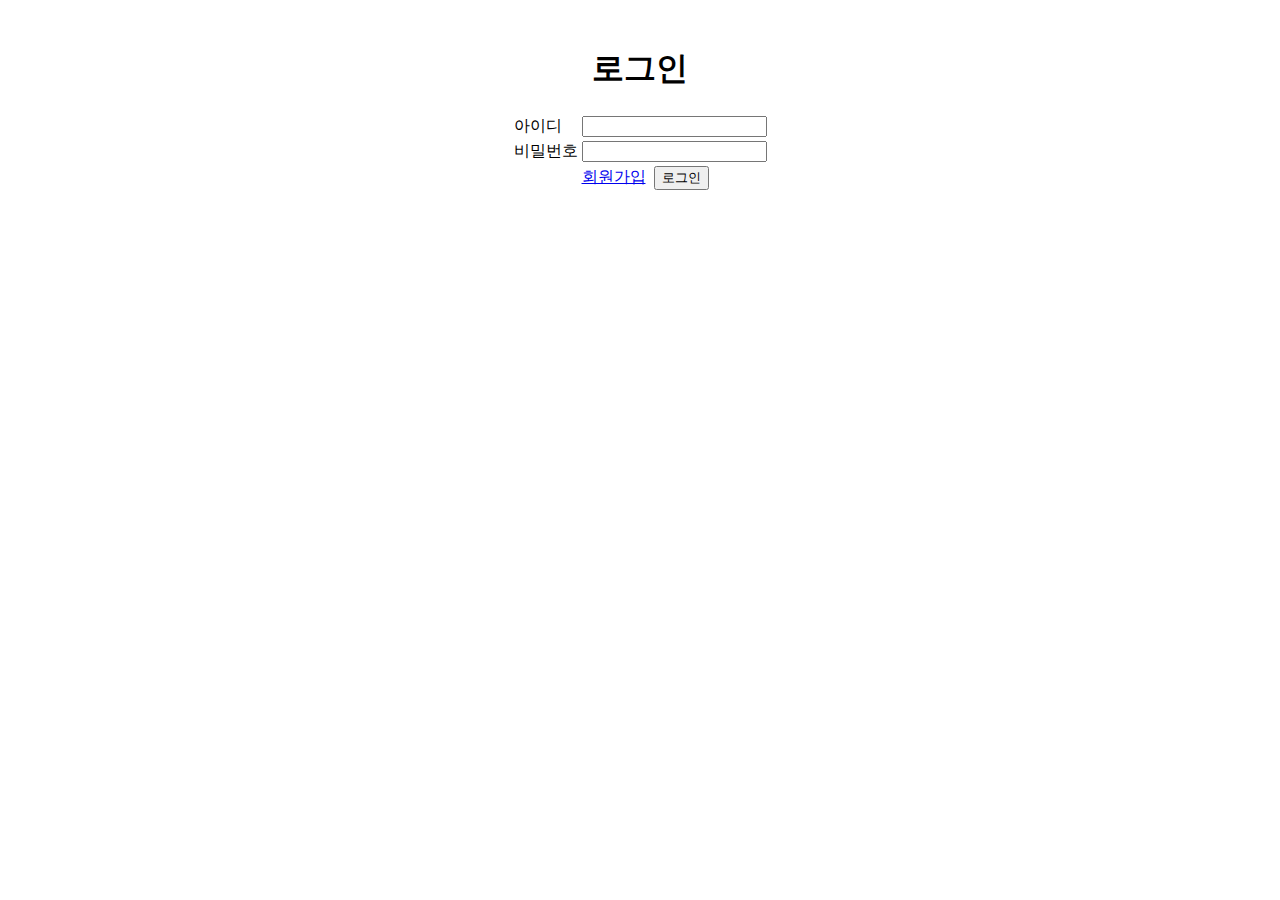
<file: mana/index.html>
<!DOCTYPE html>
<html lang="en" dir="ltr">
  <head>
    <meta charset="utf-8">
    <title>관리프로그램</title>
    <link href="https://cdn.jsdelivr.net/npm/bootstrap@5.1.0/dist/css/bootstrap.min.css" rel="stylesheet"
        integrity="sha384-KyZXEAg3QhqLMpG8r+8fhAXLRk2vvoC2f3B09zVXn8CA5QIVfZOJ3BCsw2P0p/We" crossorigin="anonymous">
    <script src="https://ajax.googleapis.com/ajax/libs/jquery/3.5.1/jquery.min.js"></script>
    <script src="http://ajax.aspnetcdn.com/ajax/jQuery/jquery-1.12.4.min.js"></script>
    <script src="https://code.jquery.com/jquery-1.12.4.min.js"></script>
    <script type="text/javascript">

    const trEle = "<tr></tr>";
    const tdEle = "<td></td>";

    let checked = 1;

      $(document).ready(function(){
        $("#root2").hide();

        let loginBox = [
          ["아이디","<input type='text' name='uerid' id='uerid'/>"],
          ["비밀번호","<input type='password' name='pass' id='pass'/>"],
          ["", "<a id='move' href='#'>회원가입</a>&nbsp;&nbsp;<button id='submitBtn'>로그인</button>"]
        ];

        $("div").html("<center></center>");

        $("center").html("<div id='root'><br><h1>로그인</h1><form></form></div>");

        $("form").attr({
          name: "loginForm",
          id: "loginForm",
          action: "login.php",
          method: "post"
        });

        $("#loginForm").html("<table></table>");
        $("#loginForm table").attr("id", "login");
        $("#login").append(trEle,trEle,trEle);
        $("#login tr:eq(0)").append(tdEle,tdEle);
        $("#login tr:eq(1)").append(tdEle,tdEle);
        $("#login tr:eq(2)").append(tdEle,tdEle);

        for(i=0; i<3; i++){
          for(j=0; j<2; j++){
            $("tr:eq("+ i +") td:eq("+ j +")").html(loginBox[i][j]);
          }
        }

        //로그인 유효성 체크 및 submit
        $("#submitBtn").click(function(){
          let uerid = $("#uerid").val();
          let pass = $("#pass").val();

          if(uerid == ""){
            $("#uerid").focus();
            alert("아이디를 입력해주세요!");
            return false;
          }

          if(pass == ""){
            $("#pass").focus();
            alert("비밀번호를 입력해주세요!");
            return false;
          }

          $("#loginForm").submit();
        });

        $("#move").click(function(){
          $("#root").hide();
          registerForm();
        })
      });

      //회원가입폼
      function registerForm(){
        $("center").append("<div id='root2'></div>");

        $("#root2").append("<br><h1>회원가입</h1><p>");
        $("#root2").append("<form><table id='registerTable'></table><form>");
        $("#root2 form").attr({
          name: "registerForm",
          id: "registerForm",
          action: "register.php",
          method: "post"
        })

        for(n=0; n<8; n++){
          $("#registerTable").append(trEle);
          $("#registerTable tr:eq("+n+")").append(tdEle,tdEle);
        }

        let registForm = [
          ["아이디", "<input type='text' name='userid' id='userid'/><a id='check'>중복확인</a>"],
          ["비밀번호", "<input type='password' name='passwd' id='passwd'/>"],
          ["비밀번호 확인", "<input type='password' name='checkPass' id='checkPass'/>"],
          ["이름", "<input type='text' name='name' id='name'/>"],
          ["이메일","<input type='text' name='email1' id='email1' style='width:150px;'/>@<input type='text' name='email2' id='email2' style='width:150px;'/>"],
          ["전화번호",
           "<input type='text' name='number1' id='number1' style='width:100px;' value='010'/>-<input type='text' name='number2' id='number2' style='width:100px;'/>-<input type='text' name='number3' id='number3' style='width:100px;'/>"],
          ["주소","<input type='text' name='addr' style='width:400px;'/>"],
          ["","<input type='reset'/>&nbsp&nbsp&nbsp<button id='registerBtn'>가입하기</button>"]
        ];

        for(i=0; i<8; i++){
          for(j=0; j<2; j++){
            $("#registerTable tr:eq("+ i +") td:eq("+ j +")").html(registForm[i][j]);
          }
        }

      $('#check').click(function(){
        let checkid = $('#userid').val();
        if(checkid == ""){
          alert('아이디를 입력해주세요!');
          return false;
        }

        $.ajax({
          url: 'check_id.php',
          type: 'post',
          dataType: 'json',
          data: {userid:checkid},
          success: function(data){
            checked = data.cnt;
            if(checked == 1){
              alert('사용불가능한 아이디입니다.');
              $('#userid').val("");
              $('#userid').focus();
              return false;
            }
            alert('사용가능한 아이디입니다.')
          }
        });
      });

      //회원가입 유효성 체크 및 submit
      $("#registerBtn").click(function(){
        let userid = $('#userid').val();
        let passwd = $('#passwd').val();
        let checkPass = $('#checkPass').val();
        let name = $('#name').val();
        let email1 = $('#eamil1').val();
        let email2 = $('#email2').val();
        let number2 = $('#number2').val();
        let number3 = $('#number3').val();

        if(userid == ""){
          $('#userid').focus();
          alert("아이디를 입력해주세요");
          return false;
        }

        if(checked == 1){
          $('#userid').focus();
          alert("아이디 중복체크를 해주세요!");
          return false;
        }

        if(passwd == ""){
          $('#passwd').focus();
          alert("비밀번호를 입력해주세요");
          return false;
        }

        if(passwd != checkPass){
          $('#checkPass').focus();
          alert("비밀번호가 일치하지 않숩니다.");
          return false;
        }

        if(name == ""){
          $('#name').focus();
          alert("이름을 입력해주세요");
          return false;
        }

        if(email1 == "" || email2 == ""){
          $('#email1').focus();
          alert("이메일을 입력해주세요");
          return false;
        }

        if((number2 == "" && number3 != "") || (number2 != "" && number3 == "")){
          $('#number2').focus();
          alert('전화번호를 완벽하게 입력해주세요');
          return false;
        }

        //$("#registerForm").submit();
      });


      }
    </script>
  </head>
  <body>
    <div></div>


    <!-- <div id='root'></div> -->
  </body>
</html>
</file>
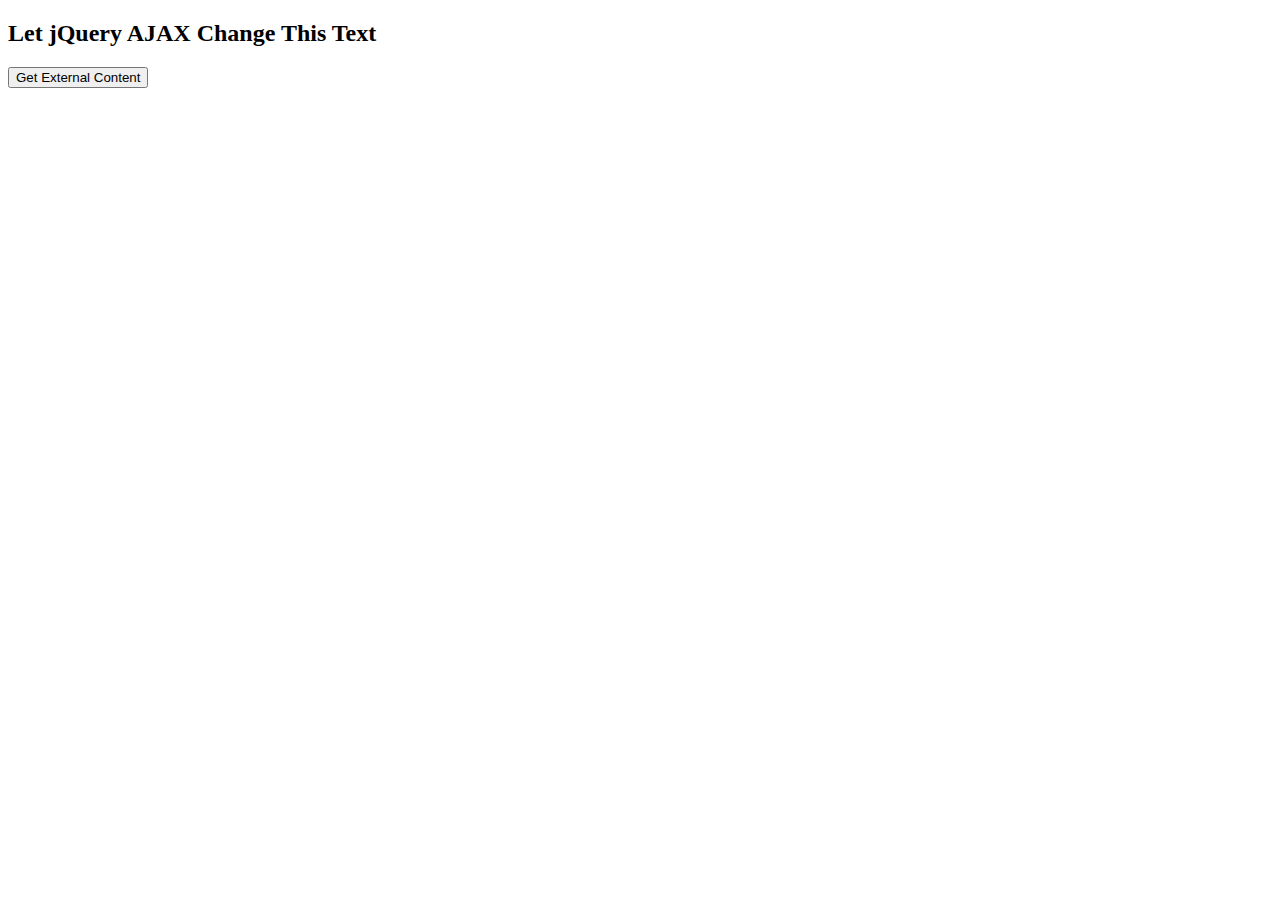
<file: ajax1.html>
<!DOCTYPE html>
<html>
<head>
<script src="https://ajax.googleapis.com/ajax/libs/jquery/3.6.0/jquery.min.js"></script>
<script>
$(document).ready(function(){
  $("button").click(function(){
    $("#div1").load("./test.txt");
  });
});
</script>
</head>
<body>

<div id="div1"><h2>Let jQuery AJAX Change This Text</h2></div>

<button>Get External Content</button>

</body>
</html>
</file>
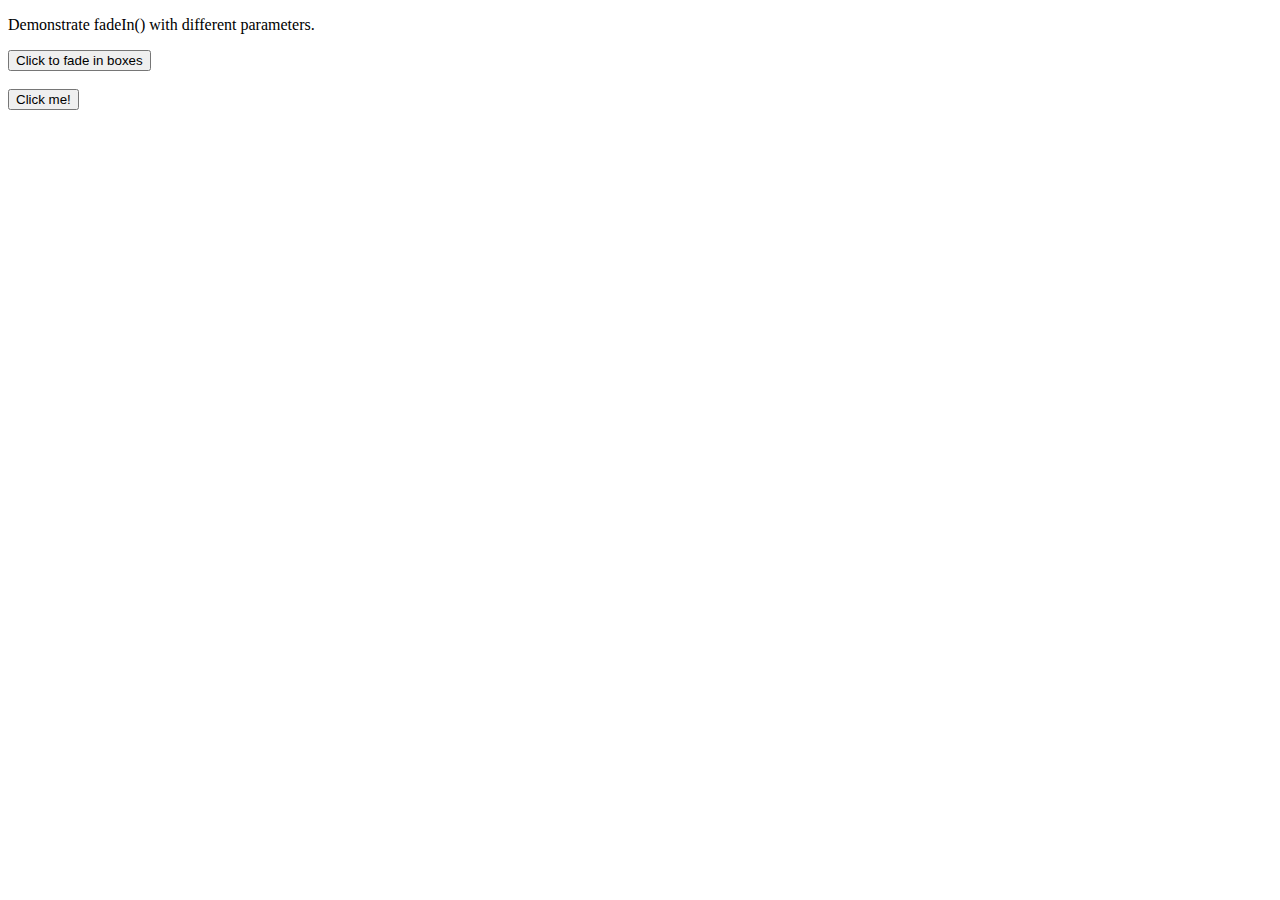
<file: jq_fadein.html>
<!DOCTYPE html>
<html>
<head>
<script src="https://ajax.googleapis.com/ajax/libs/jquery/3.6.0/jquery.min.js"></script>
<script>
$(document).ready(function(){
  $("#btn").click(function(){
    $("#div1").fadeIn();
    $("#div2").fadeIn("slow");
    $("#div3").fadeIn(3000);
  });

  $("#btn1").click(function(){
    $("#div1").fadeOut();
    $("#div2").fadeOut("slow");
    $("#div3").fadeOut(3000);
  });
});
</script>
</head>
<body>

<p>Demonstrate fadeIn() with different parameters.</p>

<button id="btn">Click to fade in boxes</button><br><br>
<button id="btn1">Click me!</button><br>

<div id="div1" style="width:400px;height:400px;display:none;"><img src="img.jpeg" alt="" id="shin"></div><br>
<div id="div2" style="width:400px;height:400px;display:none;"><img src="hima.jpg" alt="" id=""></div><br>
<div id="div3" style="width:400px;height:400px;display:none;"><img src="siro.jpeg" alt="" id=""></div>

</body>
</html>
</file>
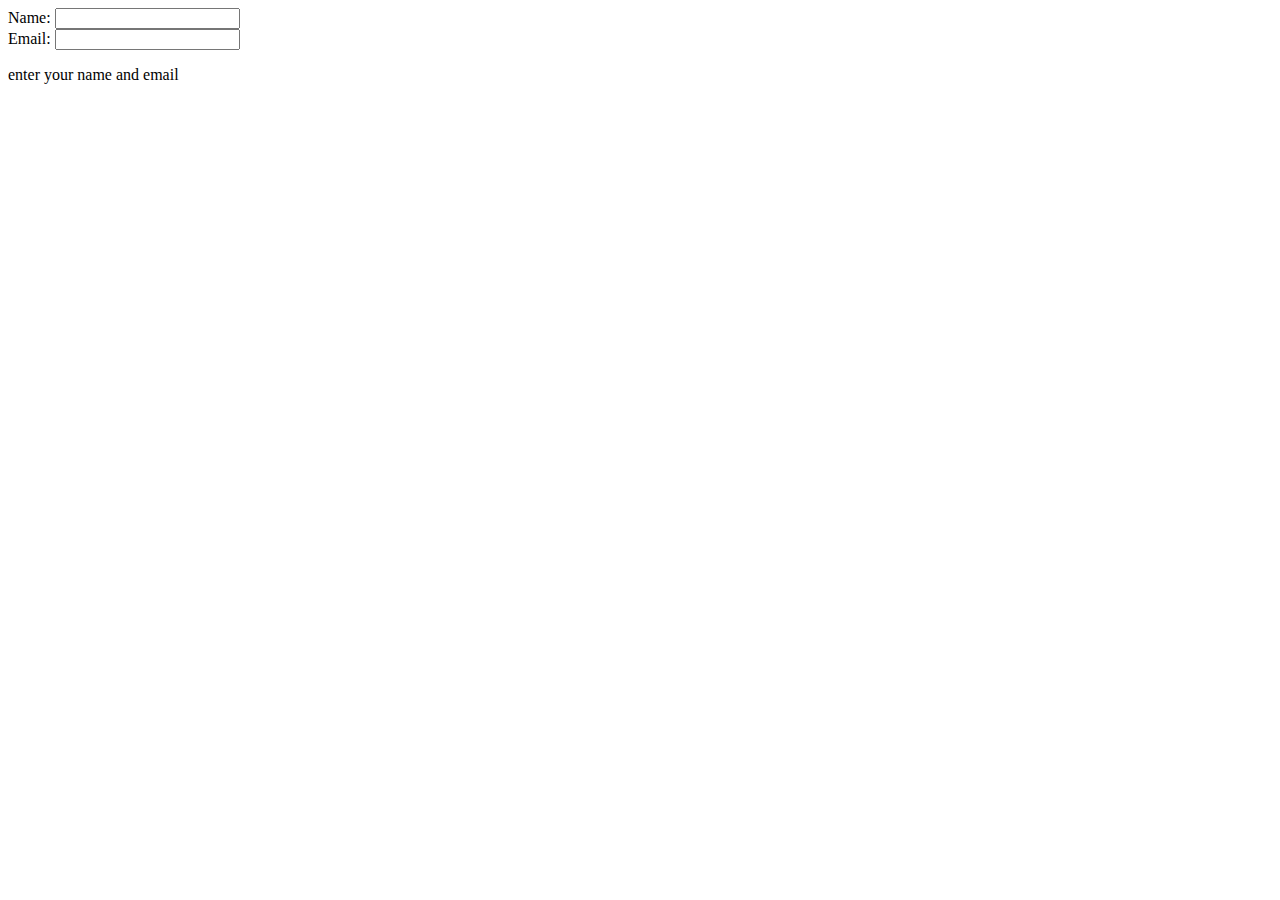
<file: jq_focus_blur.html>
<!DOCTYPE html>
<html>
<head>
<script src="https://ajax.googleapis.com/ajax/libs/jquery/3.6.0/jquery.min.js"></script>
<script>
$(document).ready(function(){
  $("input").focus(function(){
    var ch = $(this).attr("id");
    $(this).css("background-color", "yellow");
    if(ch == "name"){
      $("#test").text("이름을 입력하세요..");
    }
    if(ch == "email"){
      $("#test").text("이메일을 입력하세요..");
    }
  });
  $("input").blur(function(){
    $(this).css("background-color", "green");
  });
});
</script>
</head>
<body>

Name: <input type="text" name="fullname" id="name"><br>
Email: <input type="text" name="email" id="email">
<p id="test"> enter your name and email </p>
<span></span>

</body>
</html>
</file>
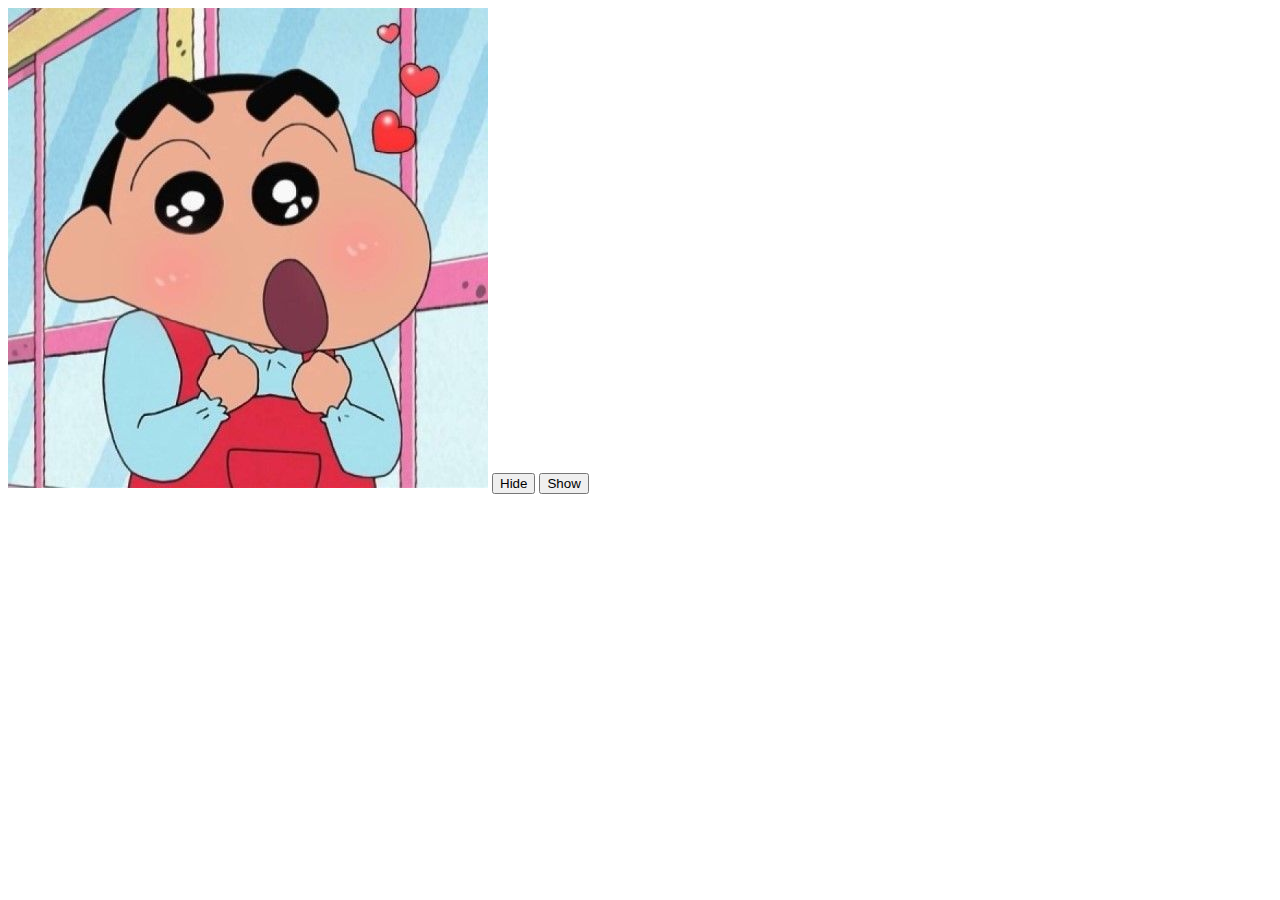
<file: jq_hide_show.html>
<!DOCTYPE html>
<html>
<head>
<script src="https://ajax.googleapis.com/ajax/libs/jquery/3.6.0/jquery.min.js"></script>
<script>
$(document).ready(function(){
  $("#hide").click(function(){
    $("#shin").hide(200);
  });
  $("#show").click(function(){
    $("#shin").show(200);
  });
});
</script>
</head>
<body>

<img src="img.jpeg" alt="" id="shin">

<button id="hide">Hide</button>
<button id="show">Show</button>

</body>
</html>
</file>
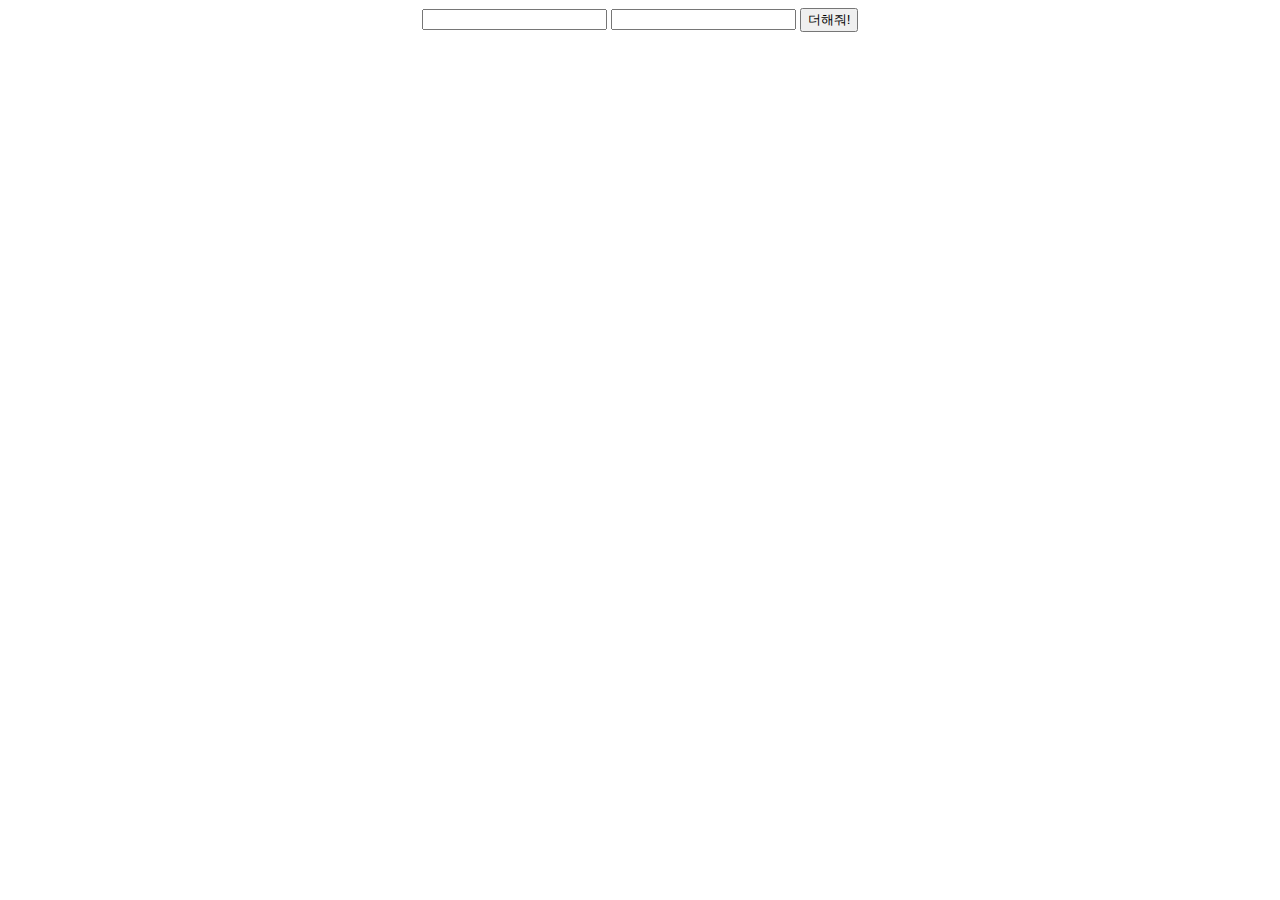
<file: Ajax/ex1.html>
<!DOCTYPE html>
<html lang="en" dir="ltr">
  <head>
    <meta charset="utf-8">
    <title></title>
  </head>

  <body>
    <center>

      <input type="number" id="a"/>
      <input type="number" id="b"/>
      <button onclick="add()">더해줘!</button>
      <p id="result"></p>
      <script src="https://ajax.googleapis.com/ajax/libs/jquery/3.6.0/jquery.min.js"></script>
      <script>
        function add(){
          $.ajax({
            url: "calc.php",
            type: "get",
            data: {
              a: $('#a').val(),
              b: $('#b').val(),
            }
          }).done(function(data){
            $('#result').text(data);
          });
        }
      </script>
    </center>
  </body>

</html>
</file>
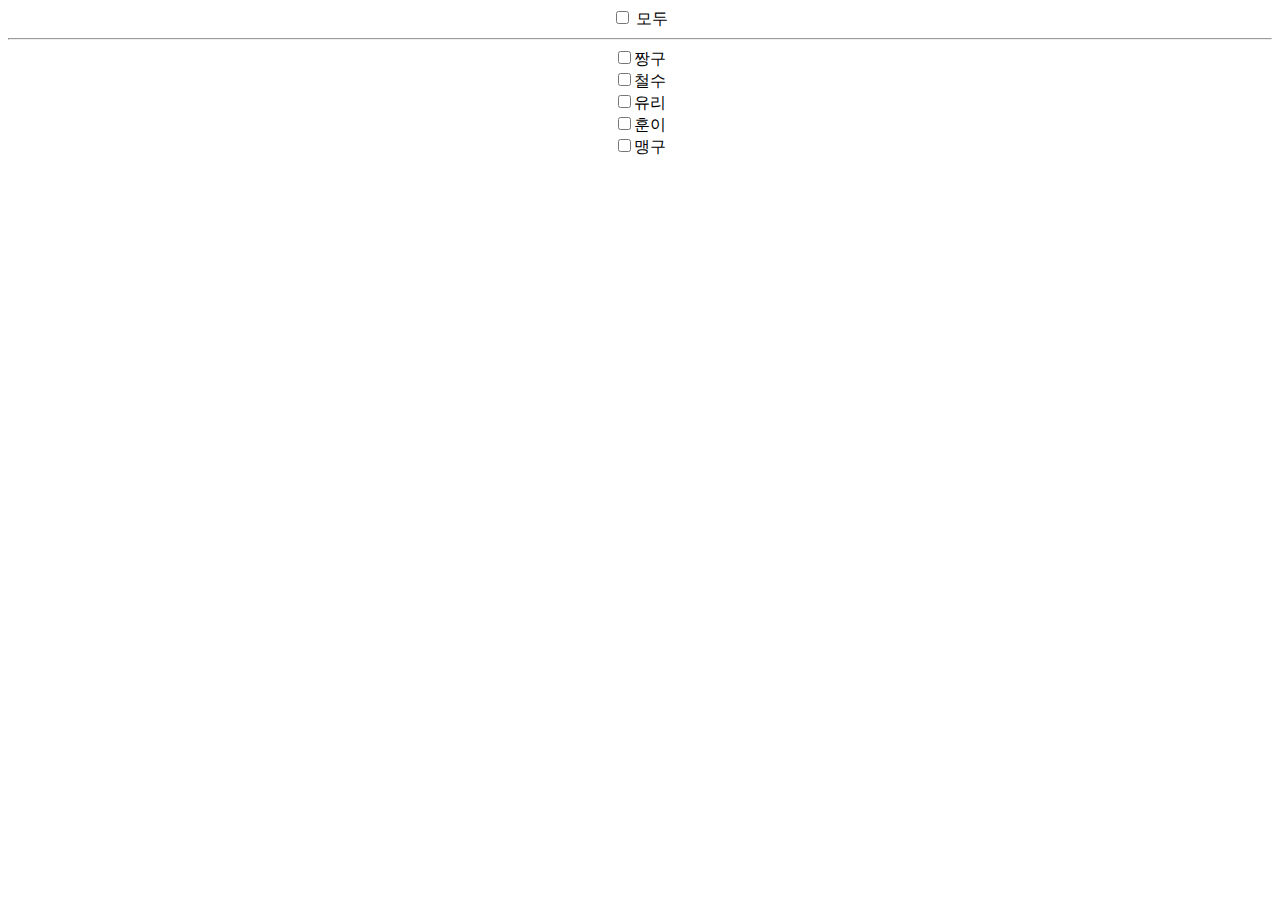
<file: ex/checkBox.html>
<!DOCTYPE html>
<html lang="en" dir="ltr">
  <head>
    <meta charset="utf-8">
    <title></title>
    <script src="https://ajax.googleapis.com/ajax/libs/jquery/3.6.0/jquery.min.js"></script>

  </head>
  <body>
    <center>
      <input type="checkbox" value="A" id="all"> 모두
      <hr>
      <input type="checkbox">짱구<br>
      <input type="checkbox">철수<br>
      <input type="checkbox">유리<br>
      <input type="checkbox">훈이<br>
      <input type="checkbox">맹구

      <script>

        $("#all").click(function(){
          var checked = $("#all").is(":checked");

          if(checked){
            $("input:checkbox").prop("checked", true);
          }
        })

      </script>
    </center>
  </body>
</html>
</file>
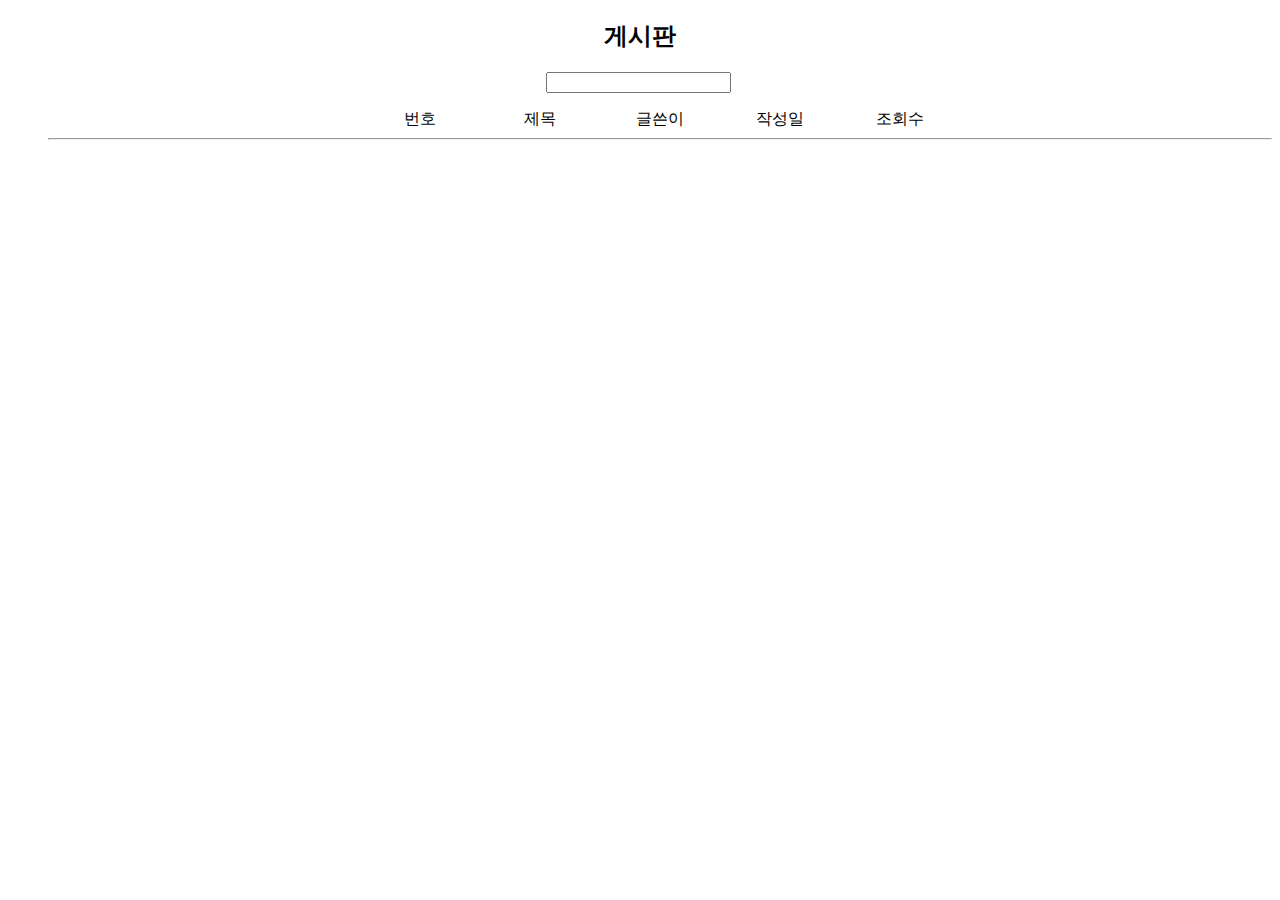
<file: mana/board.html>
<!DOCTYPE html>
<html lang="en" dir="ltr">
  <head>
    <meta charset="utf-8">
    <script src="https://ajax.googleapis.com/ajax/libs/jquery/3.5.1/jquery.min.js"></script>
    <script src="http://ajax.aspnetcdn.com/ajax/jQuery/jquery-1.12.4.min.js"></script>
    <script src="https://code.jquery.com/jquery-1.12.4.min.js"></script>
    <title>게시판</title>
  </head>
  <script type="text/javascript">

    const divEle = "<div></div>";
    const liEle = "<li class='lavel'></li>";
    const spanEle = "<span></span>";

    const trEle = "<tr></tr>";
    const tdEle = "<td></td>";

    let col_cnt = 0;

    function spanClassEle(i){
      return "<span class='col"+i+"'></span>";
    }

    $(document).ready(function(){

      $('#root').html('<center></center>');

      $('center').append(divEle);
      $('center div:eq(0)').attr('id', 'title');

      $('#title').append("<h2>게시판</h2><p>");

      $('#title').append("<div id='searchBox'></div>");

      $('#searchBox').append('<input type="text" id="search"/>&nbsp;');

      $(document).on('keyup', '#search', function() {
        $.ajax({
          url: 'board_search.php',
          type: 'post',
          dataType:'json',
          success:function(data){
            for(i=0; i<data.length; i++){
              $('#boardList').append(liEle);
              //alert(data[i].title);
              for(j=1; j<6; j++){
                $('.lavel:eq('+(col_cnt+i+1)+')').append(spanClassEle(j)).css('list-style', 'none');
                $('.lavel:eq('+(col_cnt+i+1)+') .col'+j).css({
                  'display':'inline-block',
                  'text-align':'center',
                  'width':'120px'
                })
              }
              $('.lavel:eq('+(col_cnt+i+1)+') .col1').text(i+1);
              $('.lavel:eq('+(col_cnt+i+1)+') .col2').html("<a href='#' onclick='content("+data[i].seq+","+i+")'style='text-decoration: none;'>"+data[i].title+"</a>");
              $('.lavel:eq('+(col_cnt+i+1)+') .col3').text(data[i].writer);
              $('.lavel:eq('+(col_cnt+i+1)+') .col4').text(data[i].regdate.substr(0,10));
              $('.lavel:eq('+(col_cnt+i+1)+') .col5').text(data[i].cnt);
            }
          }
        });
      });

      $('#title').append(divEle);
      $('#title div').attr('id', 'boardTable');

      $('#boardTable').append("<ul></ul>");
      $('#boardTable ul').attr('id', 'boardList');

      $('#boardList').append(liEle);
      $('#boardList li:eq(0)').attr('class', 'lavel');
      //$('.lavel').attr('style', 'list-style:none;');
      $('.lavel').css('list-style', 'none');

      for(i=0; i<5; i++){
        $('.lavel').append(spanEle);
      }

      $('.lavel span:eq(0)').attr('class', 'col1');
      $('.lavel span:eq(0)').text('번호');

      $('.lavel span:eq(1)').attr('class', 'col2');
      $('.lavel span:eq(1)').text('제목');

      $('.lavel span:eq(2)').attr('class', 'col3');
      $('.lavel span:eq(2)').text('글쓴이');

      $('.lavel span:eq(3)').attr('class', 'col4');
      $('.lavel span:eq(3)').text('작성일');

      $('.lavel span:eq(4)').attr('class','col5');
      $('.lavel span:eq(4)').text('조회수');

      $('.lavel').append("<hr>");

      for(p=0; p<5; p++){
        $('.col'+(p+1)).css({
          'display':'inline-block',
          'text-align':'center',
          'width':'120px'
        });
      }

      $.ajax({
        url: 'board.php',
        dataType:'json',
        success:function(data){
          col_cnt = data.length;
          for(i=0; i<data.length; i++){
            $('#boardList').append(liEle);
            //alert(data[i].title);
            for(j=1; j<6; j++){
              $('.lavel:eq('+(i+1)+')').append(spanClassEle(j)).css('list-style', 'none');
              $('.lavel:eq('+(i+1)+') .col'+j).css({
                'display':'inline-block',
                'text-align':'center',
                'width':'120px'
              })
            }
            $('.lavel:eq('+(i+1)+') .col1').text(i+1);
            $('.lavel:eq('+(i+1)+') .col2').html("<a href='#' onclick='content("+data[i].seq+","+i+")'style='text-decoration: none;'>"+data[i].title+"</a>");
            $('.lavel:eq('+(i+1)+') .col3').text(data[i].writer);
            $('.lavel:eq('+(i+1)+') .col4').text(data[i].regdate.substr(0,10));
            $('.lavel:eq('+(i+1)+') .col5').text(data[i].cnt);
          }
        }
      });


    });

    function content(num, index){
      $('center').append('<br><div id="boardContent"></div><br>');
      $('#boardContent').attr('style','width:600px; border: 1px solid;')

      $.ajax({
        url:'board_view.php',
        type: 'get',
        data:{num: num},
        dataType: 'json',
        success:function(data){
          //alert(data);
          //alert(data[0].content+ data[0].cnt);
          $('#boardContent').text(data[0].content);
          $('.lavel:eq('+(index+1)+') .col5').text(data[0].cnt);
        }
      })

    }
  </script>
  <body>
    <div id="root"></div>
  </body>
</html>
</file>
